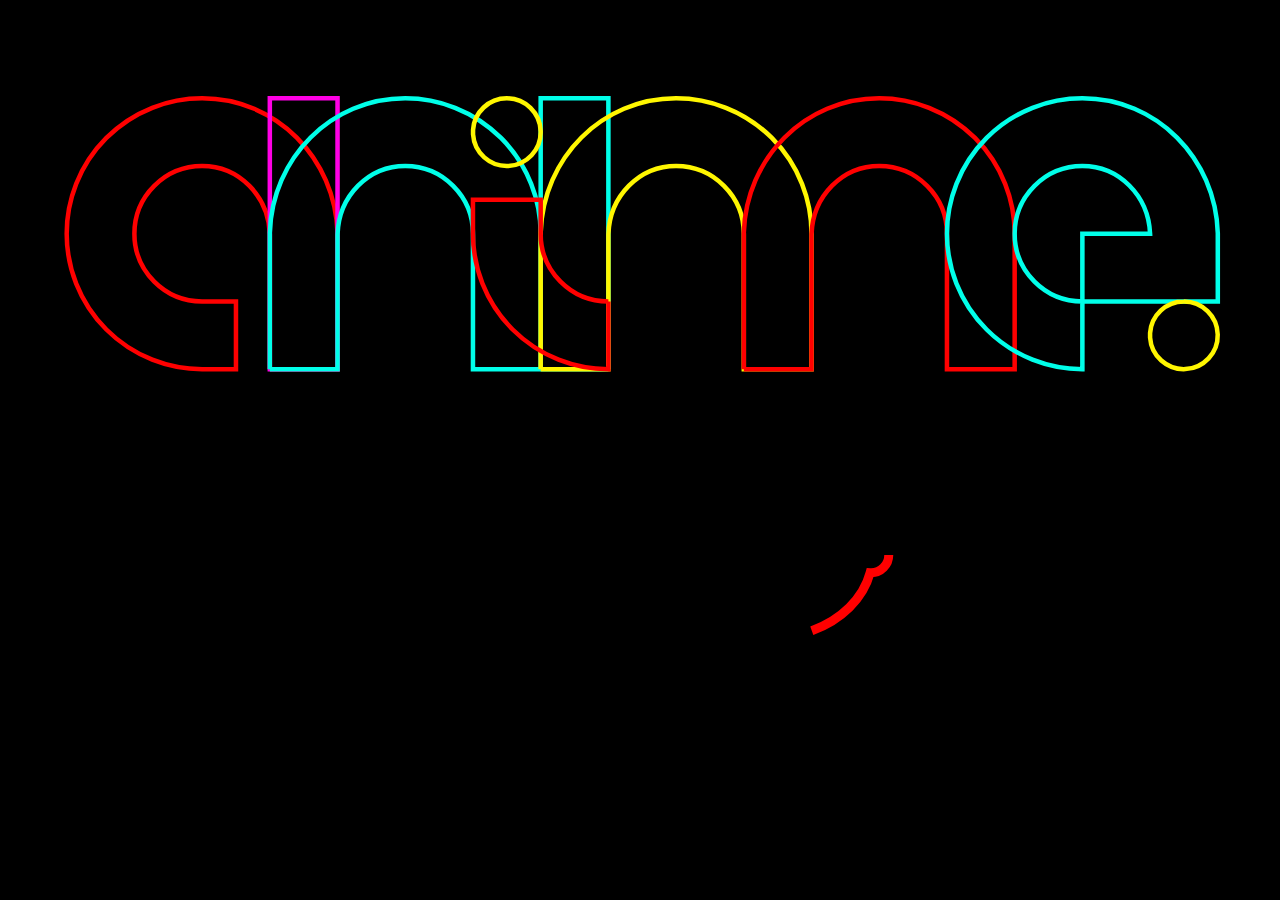
<file: index.html>
<!DOCTYPE html>
<html>
  <head>
    <meta charset="utf-8">
    <title>AnimeJS</title>
    <script src="Packages/test.js"></script>
    <script src="Packages/anime.min.js"></script>
    <link rel="stylesheet" type="text/css" href="css/index.css">
  </head>
  <body>
    <div id="lineDrawing"> <svg viewBox="0 0 280 100">
      <g fill="none" fill-rule="evenodd" stroke="currentColor" stroke-width="1" class="lines">
        <path id="firstLine" d="M58 80V50.12C57.7 41.6 51.14 35 43 35a15 15 0 0 0 0 30h7.5v15H43a30 30 0 1 1 0-60c16.42 0 29.5 13.23 30 29.89V80H58z" stroke-dasharray="316.85528564453125"></path>
        <path id="secondLine" d="M73 80V20H58v60h15z" stroke-dasharray="150"></path>
        <path id="thirdLine" d="M58 80V49.77C58.5 33.23 71.58 20 88 20a30 30 0 0 1 30 30v30h-15V50a15 15 0 0 0-15-15c-8.14 0-14.7 6.6-15 15.12V80H58zm75 0V20h-15v60h15z" stroke-dasharray="441.1739501953125"></path>
        <path id="fourthLine" d="M118 80V49.77C118.5 33.23 131.58 20 148 20a30 30 0 0 1 30 30v30h-15V50a15 15 0 0 0-15-15c-8.14 0-14.7 6.6-15 15.12V80h-15zm-7.5-60a7.5 7.5 0 1 1-7.48 8v-1c.25-3.9 3.5-7 7.48-7z" stroke-dasharray="338.3053894042969"></path>
        <path id="fithLine" d="M133 65a15 15 0 0 1-15-15v-7.5h-15V50a30 30 0 0 0 30 30V65zm30 15V49.77C163.5 33.23 176.58 20 193 20a30 30 0 0 1 30 30v30h-15V50a15 15 0 0 0-15-15c-8.14 0-14.7 6.6-15 15.12V80h-15z" stroke-dasharray="406.8699035644531"></path>
        <path id="sixthLine" d="M238 65a15 15 0 0 1 0-30c8.1 0 14.63 6.53 15 15h-15v15h30V49.89C267.5 33.23 254.42 20 238 20a30 30 0 0 0 0 60V65z" stroke-dasharray="301.8561706542969"></path>
        <path id="seventhLine" d="M260.48 65a7.5 7.5 0 1 1-7.48 8v-1c.26-3.9 3.5-7 7.48-7z" stroke-dasharray="47.128875732421875"></path>
      </g>
      </svg>
    </div>
    <div id="lineDrawing02">
      <svg class="SVG" width="258px" height="184px">
        <path class="line" stroke="currentColor" stroke-width="9"  d="M248.761,92c0,9.801-7.93,17.731-17.71,17.731c-0.319,0-0.617,0-0.935-0.021c-10.035,37.291-51.174,65.206-100.414,65.206 c-49.261,0-90.443-27.979-100.435-65.334c-0.765,0.106-1.531,0.149-2.317,0.149c-9.78,0-17.71-7.93-17.71-17.731 c0-9.78,7.93-17.71,17.71-17.71c0.787,0,1.552,0.042,2.317,0.149C39.238,37.084,80.419,9.083,129.702,9.083    c49.24,0,90.379,27.937,100.414,65.228h0.021c0.298-0.021,0.617-0.021,0.914-0.021C240.831,74.29,248.761,82.22,248.761,92z" />
      </svg>
    </div>
    <script src="js/svgLineDrawing.js"></script>
    <h1>Hello</h1>
    <div id="basicTimeline">
      <div class="square" id="square01"></div>
    </div>

    <div class="square" id="square01"></div>
  </body>
</html>
</file>
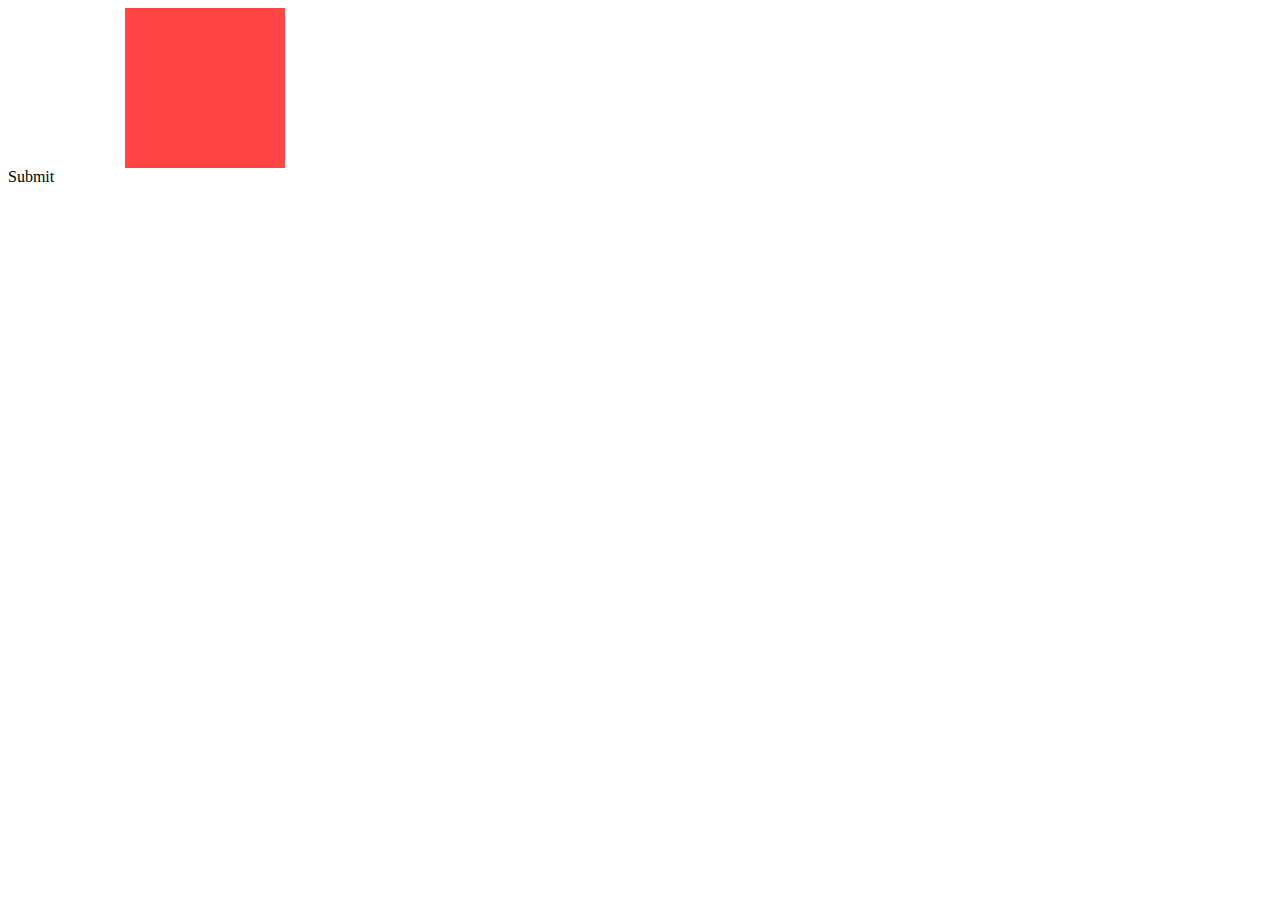
<file: timeLine.html>
<!DOCTYPE html>
<html>
  <head>
    <meta charset="utf-8">
    <title>Timeline Stuff</title>
    <script src="Packages/anime.min.js"></script>
    <link rel="stylesheet" type="text/css" href="css/timeLine.css">
  </head>
  <body>
      <div class="square" id="square01"></div>
      <script src="js/timeLine.js"></script>
      <div class="button">
        <div class="text">Submit</div>
      </div>
      <div class="progress-bar">
  </body>
</html>
</file>
<file: css/index.css>
body {
  background-color: #000000;
}

#lineDrawing {
  color: white;
}

#firstLine {
  color: red;
}

#secondLine {
  color: #ff00e5
}

#thirdLine {
  color: #00ffe9;
}

#fourthLine {
  color: #fff600;
}

#fithLine {
  color: red;
}

#sixthLine {
  color: #00ffe9;
}

#seventhLine {
  color: #fff600
}

.line {
  color: red;
}

.SVG {
  position: absolute;
  left: 50%;
  right: 50%;
  margin: auto;
}

#basicTimeline {
  position: absolute;
  top: 500%;
  height: 5em;
}

.sqaure {
  height: 10em;
  width: 10em;
  background-color: red;
}
</file>
<file: css/timeLine.css>
body {
  background-color: white;
}

.square {
  height: 10em;
  width: 10em;
  background-color: red;
}
</file>
